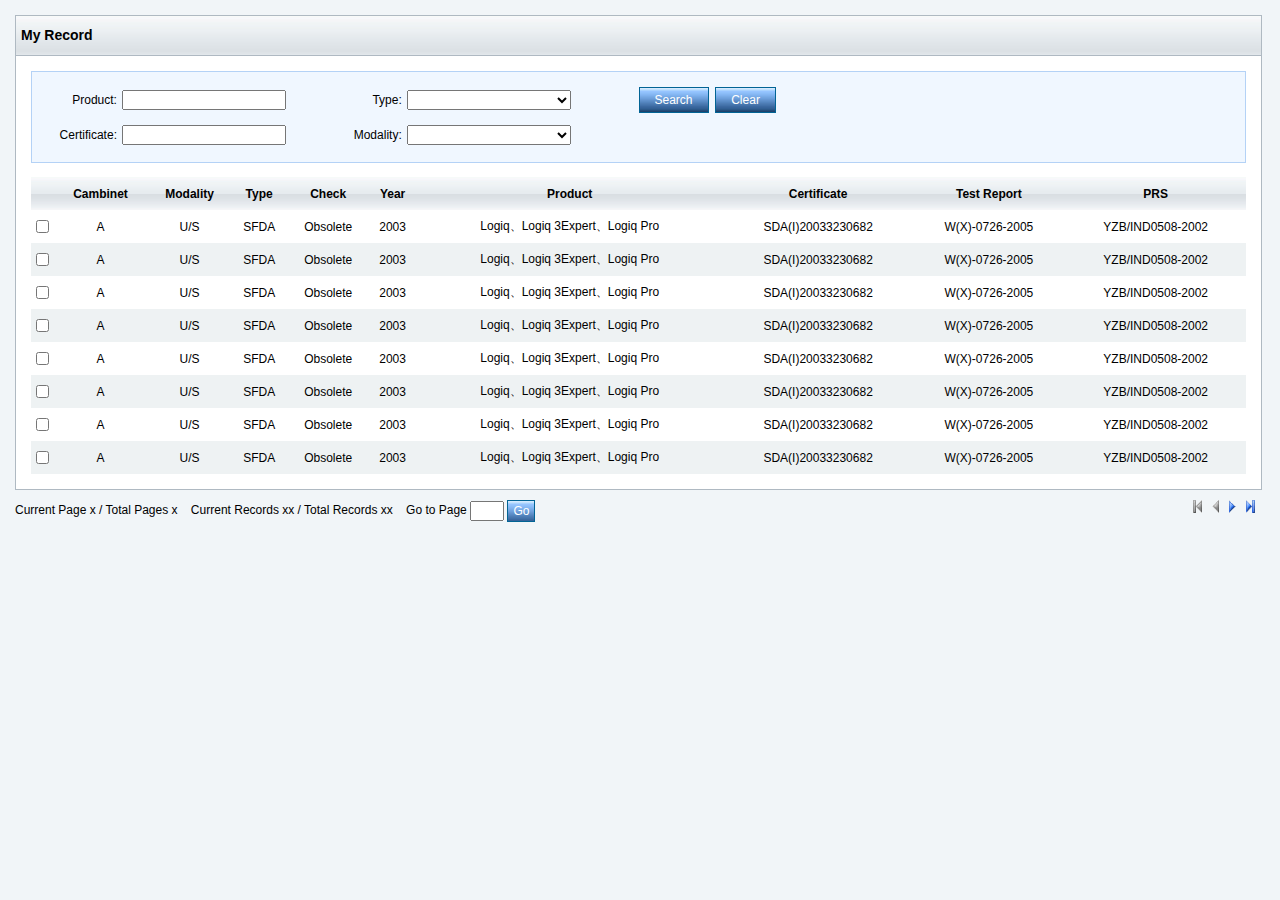
<file: myRecord.html>
<!DOCTYPE html PUBLIC "-//W3C//DTD XHTML 1.0 Transitional//EN" "http://www.w3.org/TR/xhtml1/DTD/xhtml1-transitional.dtd">
<html xmlns="http://www.w3.org/1999/xhtml">
<head>
<meta http-equiv="Content-Type" content="text/html; charset=utf-8" />
<title>无标题文档</title>
<link rel="stylesheet" type="text/css" href="ra_css.css" />

</head>

<body bgcolor="#f1f5f8">

<div class="admin_main">
   <div class="amain_title">My Record</div>
   
   <div class="amain_text">
        <div class="amain_text01">
           
       <table width="100%" cellpadding="0" cellspacing="0">
                <tr>
                   <td height="35" align="right">Product:</td>
                   <td align="left"><input type="text" class="input_text01"/></td>
                   <td align="right">Type:</td>
                   <td align="left"><select name="select" class="select_text">
                     <option></option>
                  </select></td>
                   <td width="10" align="left">&nbsp;</td>
                   <td width="50%" align="left">
                     <span><a href="javascript:void(0);" class="bt_new02">Search</a></span>&nbsp;
                     <span><a href="javascript:void(0);" class="bt_new02">Clear</a></span>
                  </td>
                </tr>
                <tr>
                  <td height="35" align="right">Certificate:</td>
                  <td align="left"><input type="text" class="input_text01"/></td>
                  <td align="right">Modality:</td>
                  <td align="left"><select name="select2" class="select_text">
                    <option></option>
                  </select></td>
                  <td colspan="2" align="left">&nbsp;</td>
                </tr>
             </table>
           
</div>
        <div class="amain_text02">
           <br/>
      <table width="100%" cellpadding="0" cellspacing="0" bgcolor="#ffffff" background="images/table_tibg01.jpg">
         <tr>
            <td height="33" align="center">&nbsp;</td>
            <td align="center"><strong>Cambinet</strong></td>
            <td align="center"><strong>Modality</strong></td>
            <td align="center"><strong>Type</strong></td>
            <td align="center"><strong>Check</strong></td>
            <td align="center"><strong>Year</strong></td>
            <td align="center"><strong>Product</strong></td>
           <td align="center"><strong>Certificate</strong></td>
           <td align="center"><strong>Test Report</strong></td>
            <td align="center"><strong>PRS</strong></td>
         </tr>
         
         <tr>
           <td height="33" align="center" bgcolor="#FFFFFF"><input type="checkbox"/></td>
           <td align="center" bgcolor="#FFFFFF">A</td>
           <td align="center" bgcolor="#FFFFFF">U/S</td>
           <td align="center" bgcolor="#FFFFFF">SFDA</td>
           <td align="center" bgcolor="#FFFFFF">Obsolete</td>
           <td align="center" bgcolor="#FFFFFF">2003</td>
           <td align="center" bgcolor="#FFFFFF">Logiq、Logiq 3Expert、Logiq Pro</td>
           <td align="center" bgcolor="#FFFFFF">SDA(I)20033230682</td>
           <td align="center" bgcolor="#FFFFFF">W(X)-0726-2005</td>
           <td align="center" bgcolor="#FFFFFF">YZB/IND0508-2002</td>
         </tr>
         <tr>
           <td height="33" align="center" bgcolor="#eef2f3"><input type="checkbox"/></td>
           <td align="center" bgcolor="#eef2f3">A</td>
           <td align="center" bgcolor="#eef2f3">U/S</td>
           <td align="center" bgcolor="#eef2f3">SFDA</td>
           <td align="center" bgcolor="#eef2f3">Obsolete</td>
           <td align="center" bgcolor="#eef2f3">2003</td>
           <td align="center" bgcolor="#eef2f3">Logiq、Logiq 3Expert、Logiq Pro</td>
           <td align="center" bgcolor="#eef2f3">SDA(I)20033230682</td>
           <td align="center" bgcolor="#eef2f3">W(X)-0726-2005</td>
           <td align="center" bgcolor="#eef2f3">YZB/IND0508-2002</td>
         </tr>
         
         <tr>
           <td height="33" align="center" bgcolor="#FFFFFF"><input type="checkbox"/></td>
           <td align="center" bgcolor="#FFFFFF">A</td>
           <td align="center" bgcolor="#FFFFFF">U/S</td>
           <td align="center" bgcolor="#FFFFFF">SFDA</td>
           <td align="center" bgcolor="#FFFFFF">Obsolete</td>
           <td align="center" bgcolor="#FFFFFF">2003</td>
           <td align="center" bgcolor="#FFFFFF">Logiq、Logiq 3Expert、Logiq Pro</td>
           <td align="center" bgcolor="#FFFFFF">SDA(I)20033230682</td>
           <td align="center" bgcolor="#FFFFFF">W(X)-0726-2005</td>
           <td align="center" bgcolor="#FFFFFF">YZB/IND0508-2002</td>
         </tr>
         <tr>
           <td height="33" align="center" bgcolor="#eef2f3"><input type="checkbox"/></td>
           <td align="center" bgcolor="#eef2f3">A</td>
           <td align="center" bgcolor="#eef2f3">U/S</td>
           <td align="center" bgcolor="#eef2f3">SFDA</td>
           <td align="center" bgcolor="#eef2f3">Obsolete</td>
           <td align="center" bgcolor="#eef2f3">2003</td>
           <td align="center" bgcolor="#eef2f3">Logiq、Logiq 3Expert、Logiq Pro</td>
           <td align="center" bgcolor="#eef2f3">SDA(I)20033230682</td>
           <td align="center" bgcolor="#eef2f3">W(X)-0726-2005</td>
           <td align="center" bgcolor="#eef2f3">YZB/IND0508-2002</td>
         </tr>
         
         <tr>
           <td height="33" align="center" bgcolor="#FFFFFF"><input type="checkbox"/></td>
           <td align="center" bgcolor="#FFFFFF">A</td>
           <td align="center" bgcolor="#FFFFFF">U/S</td>
           <td align="center" bgcolor="#FFFFFF">SFDA</td>
           <td align="center" bgcolor="#FFFFFF">Obsolete</td>
           <td align="center" bgcolor="#FFFFFF">2003</td>
           <td align="center" bgcolor="#FFFFFF">Logiq、Logiq 3Expert、Logiq Pro</td>
           <td align="center" bgcolor="#FFFFFF">SDA(I)20033230682</td>
           <td align="center" bgcolor="#FFFFFF">W(X)-0726-2005</td>
           <td align="center" bgcolor="#FFFFFF">YZB/IND0508-2002</td>
         </tr>
         <tr>
           <td height="33" align="center" bgcolor="#eef2f3"><input type="checkbox"/></td>
           <td align="center" bgcolor="#eef2f3">A</td>
           <td align="center" bgcolor="#eef2f3">U/S</td>
           <td align="center" bgcolor="#eef2f3">SFDA</td>
           <td align="center" bgcolor="#eef2f3">Obsolete</td>
           <td align="center" bgcolor="#eef2f3">2003</td>
           <td align="center" bgcolor="#eef2f3">Logiq、Logiq 3Expert、Logiq Pro</td>
           <td align="center" bgcolor="#eef2f3">SDA(I)20033230682</td>
           <td align="center" bgcolor="#eef2f3">W(X)-0726-2005</td>
           <td align="center" bgcolor="#eef2f3">YZB/IND0508-2002</td>
         </tr>
         
         <tr>
           <td height="33" align="center" bgcolor="#FFFFFF"><input type="checkbox"/></td>
           <td align="center" bgcolor="#FFFFFF">A</td>
           <td align="center" bgcolor="#FFFFFF">U/S</td>
           <td align="center" bgcolor="#FFFFFF">SFDA</td>
           <td align="center" bgcolor="#FFFFFF">Obsolete</td>
           <td align="center" bgcolor="#FFFFFF">2003</td>
           <td align="center" bgcolor="#FFFFFF">Logiq、Logiq 3Expert、Logiq Pro</td>
           <td align="center" bgcolor="#FFFFFF">SDA(I)20033230682</td>
           <td align="center" bgcolor="#FFFFFF">W(X)-0726-2005</td>
           <td align="center" bgcolor="#FFFFFF">YZB/IND0508-2002</td>
         </tr>
         <tr>
           <td height="33" align="center" bgcolor="#eef2f3"><input type="checkbox"/></td>
           <td align="center" bgcolor="#eef2f3">A</td>
           <td align="center" bgcolor="#eef2f3">U/S</td>
           <td align="center" bgcolor="#eef2f3">SFDA</td>
           <td align="center" bgcolor="#eef2f3">Obsolete</td>
           <td align="center" bgcolor="#eef2f3">2003</td>
           <td align="center" bgcolor="#eef2f3">Logiq、Logiq 3Expert、Logiq Pro</td>
           <td align="center" bgcolor="#eef2f3">SDA(I)20033230682</td>
           <td align="center" bgcolor="#eef2f3">W(X)-0726-2005</td>
           <td align="center" bgcolor="#eef2f3">YZB/IND0508-2002</td>
         </tr>
              
      </table>
      </div>
      
   </div>
   <div class="clear"></div>
   
   <div>
   <iframe src="page.html" width="100%" height="50" frameborder="0" scrolling="auto"></iframe>
   </div>
   
</div>

</body>
</html>
</file>
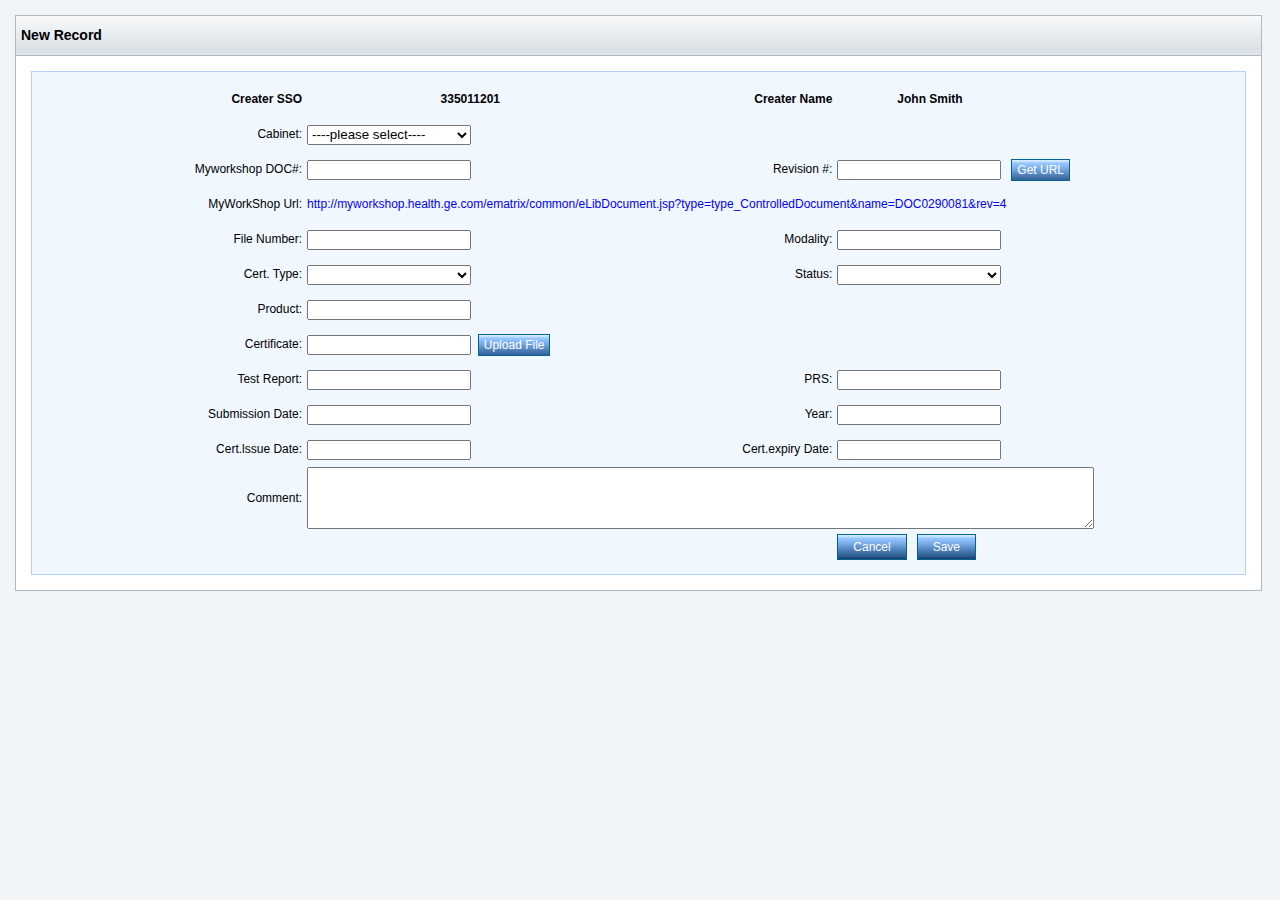
<file: new_record.html>
<!DOCTYPE html PUBLIC "-//W3C//DTD XHTML 1.0 Transitional//EN" "http://www.w3.org/TR/xhtml1/DTD/xhtml1-transitional.dtd">
<html xmlns="http://www.w3.org/1999/xhtml">
<head>
<meta http-equiv="Content-Type" content="text/html; charset=utf-8" />
<title>无标题文档</title>
<link rel="stylesheet" type="text/css" href="ra_css.css" />

</head>

<body bgcolor="#f1f5f8">

<div class="admin_main">
   <div class="amain_title">New Record</div>
   
   <div class="amain_text">
        <div class="amain_text03">
           
            <table cellpadding="0" cellspacing="0" width="100%" class="table01">
               <tr>
                  <td width="20%" class="td_02"><strong>Creater SSO</strong></td>
                  <td width="25%" class="td_03"><strong>335011201</strong></td>
                  <td width="15%" class="td_02" ><strong>Creater Name</strong></td>
                  <td width="30%" class="td_01" style="padding-left:60px;"><strong>John Smith </strong></td>
               </tr>
               <tr>
                 <td class="td_02">Cabinet: </td>
                 <td class="td_01"><select class="select_text">
                 <option>----please select----</option>
                 <option>A</option>
                 <option>B</option>
                 <option>C</option>
                 <option>D</option>
                 <option>E</option>
                 <option>F</option>
                 <option>G</option>
                 </select></td>
                 <td class="td_02"></td>
                 <td class="td_01"></td>
               </tr>
                <tr>
                 <td  class="td_02">Myworkshop DOC#:</td>
                 <td class="td_01"><input type="text" class="input_text01"/></td>
                 <td class="td_02" >Revision #:</td>
                 <td class="td_01"><input type="text" class="input_text01"/> &nbsp;&nbsp;<span><a href="javascript:void(0);" class="bt_new03">Get URL</a></span></td>
               </tr>
               <tr>
                 <td  class="td_02">MyWorkShop Url:</td>
                 <td colspan="3">
                 <a href="#">http://myworkshop.health.ge.com/ematrix/common/eLibDocument.jsp?type=type_ControlledDocument&name=DOC0290081&rev=4
                 </a>
                 </td>
               </tr>
               <tr>
                 <td  class="td_02">File Number:</td>
                 <td class="td_01"><input type="text" class="input_text01"/></td>
                 <td class="td_02" >Modality:</td>
                 <td class="td_01"><input type="text" class="input_text01"/></td>
               </tr>
               <tr>
                 <td  class="td_02">Cert. Type:</td>
                 <td class="td_01"><select name="select2" class="select_text">
                   <option></option>
                 </select></td>
                 <td class="td_02" >Status:</td>
                 <td class="td_01"><select name="select3" class="select_text">
                   <option></option>
                 </select></td>
               </tr>
               <tr>
                 <td  class="td_02">Product:</td>
                 <td class="td_01"><input type="text" class="input_text01"/></td>
                 <td class="td_02"></td>
                 <td class="td_01"></td>
               </tr>
               <tr>
                 <td  class="td_02">Certificate:</td>
                 <td class="td_01">
                 <input type="text" class="input_text01"/>&nbsp;&nbsp;<span><a href="javascript:void(0);" class="bt_new03">Upload File</a></span></td>                 
                 <td class="td_02"></td>
                 <td class="td_01"></td>
               </tr>
               <tr>
                 <td  class="td_02">Test Report:</td>
                 <td class="td_01"><input type="text" class="input_text01"/></td>
                 <td  class="td_02">PRS:</td>
                 <td class="td_01"><input type="text" class="input_text01"/></td>
               </tr>
               <tr>
                 <td  class="td_02">Submission Date:</td>
                 <td class="td_01"><input type="text" class="input_text01"/></td>
                 <td class="td_02" >Year:</td>
                 <td class="td_01"><input type="text" class="input_text01"/></td>
               </tr>
               <tr>
                 <td  class="td_02">Cert.lssue Date:</td>
                 <td class="td_01"><input type="text" class="input_text01"/></td>
                 <td class="td_02" >Cert.expiry Date:</td>
                 <td class="td_01"><input type="text" class="input_text01"/></td>
               </tr>


               <tr>
                 <td  class="td_02">Comment:</td>
                 <td colspan="3" class="td_01"><textarea type="text" rows="4" style="width:85%;"/></textarea></td>
               </tr>
               <tr>
                 <td  class="td_02">&nbsp;</td>
                 <td>&nbsp;</td>
                 <td>&nbsp;</td>
                 <td class="td_01">
                 <span><a href="javascript:void(0);" class="bt_new02">Cancel</a></span> &nbsp;
                 <span><a href="javascript:void(0);" class="bt_new02">Save</a></span>
                 
                 </td>
               </tr>
            </table>
            
        </div>
      
   </div>
   
</div>

</body>
</html>
</file>
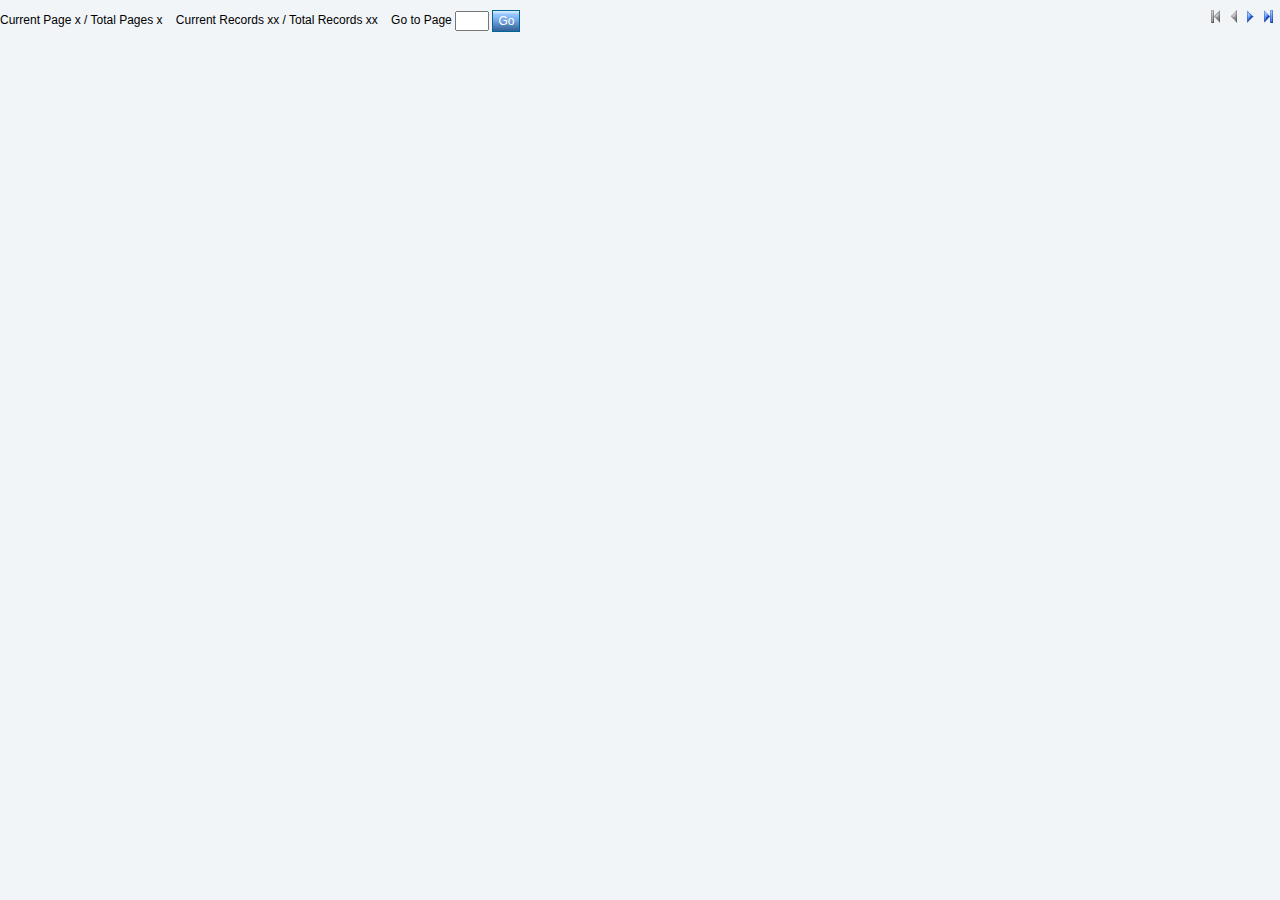
<file: page.html>
<!DOCTYPE html PUBLIC "-//W3C//DTD XHTML 1.0 Transitional//EN" "http://www.w3.org/TR/xhtml1/DTD/xhtml1-transitional.dtd">
<html xmlns="http://www.w3.org/1999/xhtml">
<head>
<meta http-equiv="Content-Type" content="text/html; charset=utf-8" />
<title>无标题文档</title>
<link rel="stylesheet" type="text/css" href="ra_css.css" />

</head>

<body bgcolor="#f1f5f8">

<div class="amain_textbot">
       <div class="amain_textbot_right">
           <a href="#"><img src="images/icon_page_frist1.gif" border="0" /></a>&nbsp;&nbsp;
           <a style="display:none;" href="#"><img src="images/icon_page_frist.gif" border="0" /></a>
           <a href="#"><img src="images/icon_page_prev1.gif" border="0" /></a>&nbsp;&nbsp;
           <a style="display:none;"href="#"><img src="images/icon_page_prev.gif" border="0" /></a>
           <a href="#"><img src="images/icon_page_next.gif" border="0" /></a>&nbsp;&nbsp;
           <a style="display:none;"href="#"><img src="images/icon_page_next1.gif" border="0" /></a>
           <a href="#"><img src="images/icon_page_last.gif" border="0" /></a>&nbsp;&nbsp;
           <a style="display:none;"href="#"><img src="images/icon_page_last1.gif" border="0" /></a>
       </div>
       <div class="amain_textbot_left">
       Current Page x / Total Pages x &nbsp;&nbsp; Current Records xx / Total Records xx &nbsp;&nbsp; Go to Page 
       <input type="text" class="input_text03" /> 
       <span><a href="javascript:void(0);" class="bt_new03">Go</a></span>
       </div>
       
   </div>


</body>
</html>
</file>
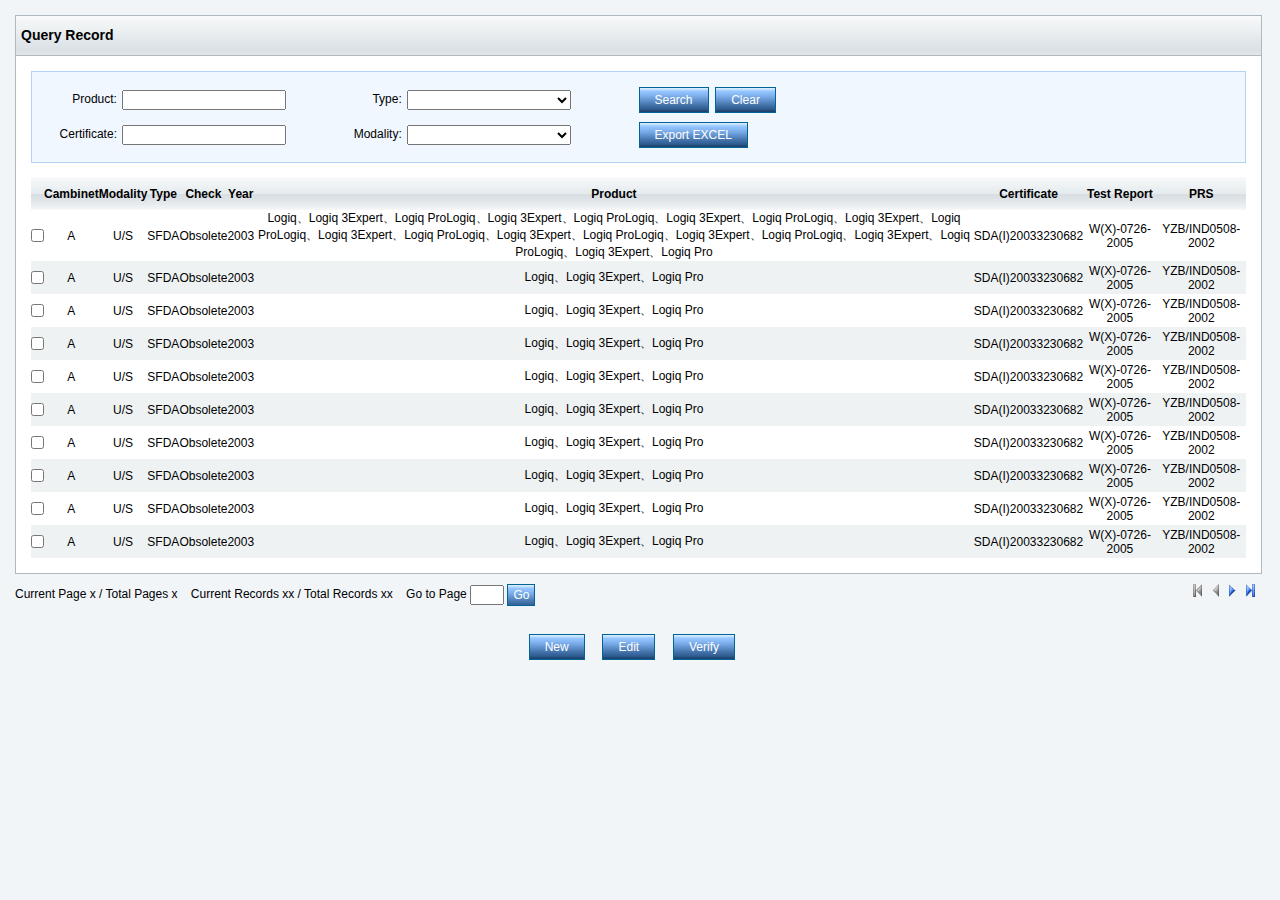
<file: query_record.html>
<!DOCTYPE html PUBLIC "-//W3C//DTD XHTML 1.0 Transitional//EN" "http://www.w3.org/TR/xhtml1/DTD/xhtml1-transitional.dtd">
<html xmlns="http://www.w3.org/1999/xhtml">
<head>
<meta http-equiv="Content-Type" content="text/html; charset=utf-8" />
<title>无标题文档</title>
<link rel="stylesheet" type="text/css" href="ra_css.css" />

</head>

<body bgcolor="#f1f5f8">

<div class="admin_main">
   <div class="amain_title">Query Record</div>
   
   <div class="amain_text">
        <div class="amain_text01">
           
       <table width="100%" cellpadding="0" cellspacing="0" class="table01">
                <tr>
                   <td class="td_02">Product:</td>
                   <td class="td_01"><input type="text" class="input_text01"/></td>
                   <td class="td_02">Type:</td>
                   <td class="td_01"><select name="select" class="select_text">
                     <option></option>
                  </select></td>
                   <td width="10">&nbsp;</td>
                   <td width="50%" class="td_01">
                     <span><a href="javascript:void(0);" class="bt_new02">Search</a></span>&nbsp;
                     <span><a href="javascript:void(0);" class="bt_new02">Clear</a></span>
                     
                  </td>
                </tr>
                <tr>
                  <td class="td_02">Certificate:</td>
                  <td class="td_01"><input type="text" class="input_text01"/></td>
                  <td class="td_02">Modality:</td>
                  <td class="td_01"><select name="select2" class="select_text">
                    <option></option>
                  </select></td>
                  <td width="10">&nbsp;</td>
                  <td class="td_01"><span><a href="javascript:void(0);" class="bt_new02">Export EXCEL</a></span></td>
                </tr>
             </table>
           
</div>
        <div class="amain_text02">
           <br/>
      <table width="100%" cellpadding="0" cellspacing="0" class="table02">
         <tr>
            <td class="td_03">&nbsp;</td>
            <td class="td_03"><strong>Cambinet</strong></td>
            <td class="td_03"><strong>Modality</strong></td>
            <td class="td_03"><strong>Type</strong></td>
            <td class="td_03"><strong>Check</strong></td>
            <td class="td_03"><strong>Year</strong></td>
            <td class="td_03"><strong>Product</strong></td>
            <td class="td_03"><strong>Certificate</strong></td>
            <td class="td_03"><strong>Test Report</strong></td>
            <td class="td_03"><strong>PRS</strong></td>
         </tr>
         
         <tr>
           <td class="table02_td01 td_03"><input type="checkbox"/></td>
           <td class="table02_td01 td_03">A</td>
           <td class="table02_td01 td_03">U/S</td>
           <td class="table02_td01 td_03">SFDA</td>
           <td class="table02_td01 td_03">Obsolete</td>
           <td class="table02_td01 td_03">2003</td>
           <td class="table02_td01 td_03">Logiq、Logiq 3Expert、Logiq ProLogiq、Logiq 3Expert、Logiq ProLogiq、Logiq 3Expert、Logiq ProLogiq、Logiq 3Expert、Logiq ProLogiq、Logiq 3Expert、Logiq ProLogiq、Logiq 3Expert、Logiq ProLogiq、Logiq 3Expert、Logiq ProLogiq、Logiq 3Expert、Logiq ProLogiq、Logiq 3Expert、Logiq Pro</td>
           <td class="table02_td01 td_03">SDA(I)20033230682</td>
           <td class="table02_td01 td_03">W(X)-0726-2005</td>
           <td class="table02_td01 td_03">YZB/IND0508-2002</td>
         </tr>
         <tr>
           <td class="table02_td02 td_03"><input type="checkbox"/></td>
           <td class="table02_td02 td_03">A</td>
           <td class="table02_td02 td_03">U/S</td>
           <td class="table02_td02 td_03">SFDA</td>
           <td class="table02_td02 td_03">Obsolete</td>
           <td class="table02_td02 td_03">2003</td>
           <td class="table02_td02 td_03">Logiq、Logiq 3Expert、Logiq Pro</td>
           <td class="table02_td02 td_03">SDA(I)20033230682</td>
           <td class="table02_td02 td_03">W(X)-0726-2005</td>
           <td class="table02_td02 td_03">YZB/IND0508-2002</td>
         </tr>
         <tr>
           <td class="table02_td01 td_03"><input type="checkbox"/></td>
           <td class="table02_td01 td_03">A</td>
           <td class="table02_td01 td_03">U/S</td>
           <td class="table02_td01 td_03">SFDA</td>
           <td class="table02_td01 td_03">Obsolete</td>
           <td class="table02_td01 td_03">2003</td>
           <td class="table02_td01 td_03">Logiq、Logiq 3Expert、Logiq Pro</td>
           <td class="table02_td01 td_03">SDA(I)20033230682</td>
           <td class="table02_td01 td_03">W(X)-0726-2005</td>
           <td class="table02_td01 td_03">YZB/IND0508-2002</td>
         </tr>
         <tr>
           <td class="table02_td02 td_03"><input type="checkbox"/></td>
           <td class="table02_td02 td_03">A</td>
           <td class="table02_td02 td_03">U/S</td>
           <td class="table02_td02 td_03">SFDA</td>
           <td class="table02_td02 td_03">Obsolete</td>
           <td class="table02_td02 td_03">2003</td>
           <td class="table02_td02 td_03">Logiq、Logiq 3Expert、Logiq Pro</td>
           <td class="table02_td02 td_03">SDA(I)20033230682</td>
           <td class="table02_td02 td_03">W(X)-0726-2005</td>
           <td class="table02_td02 td_03">YZB/IND0508-2002</td>
         </tr>
         <tr>
           <td class="table02_td01 td_03"><input type="checkbox"/></td>
           <td class="table02_td01 td_03">A</td>
           <td class="table02_td01 td_03">U/S</td>
           <td class="table02_td01 td_03">SFDA</td>
           <td class="table02_td01 td_03">Obsolete</td>
           <td class="table02_td01 td_03">2003</td>
           <td class="table02_td01 td_03">Logiq、Logiq 3Expert、Logiq Pro</td>
           <td class="table02_td01 td_03">SDA(I)20033230682</td>
           <td class="table02_td01 td_03">W(X)-0726-2005</td>
           <td class="table02_td01 td_03">YZB/IND0508-2002</td>
         </tr>
         <tr>
           <td class="table02_td02 td_03"><input type="checkbox"/></td>
           <td class="table02_td02 td_03">A</td>
           <td class="table02_td02 td_03">U/S</td>
           <td class="table02_td02 td_03">SFDA</td>
           <td class="table02_td02 td_03">Obsolete</td>
           <td class="table02_td02 td_03">2003</td>
           <td class="table02_td02 td_03">Logiq、Logiq 3Expert、Logiq Pro</td>
           <td class="table02_td02 td_03">SDA(I)20033230682</td>
           <td class="table02_td02 td_03">W(X)-0726-2005</td>
           <td class="table02_td02 td_03">YZB/IND0508-2002</td>
         </tr>
         <tr>
           <td class="table02_td01 td_03"><input type="checkbox"/></td>
           <td class="table02_td01 td_03">A</td>
           <td class="table02_td01 td_03">U/S</td>
           <td class="table02_td01 td_03">SFDA</td>
           <td class="table02_td01 td_03">Obsolete</td>
           <td class="table02_td01 td_03">2003</td>
           <td class="table02_td01 td_03">Logiq、Logiq 3Expert、Logiq Pro</td>
           <td class="table02_td01 td_03">SDA(I)20033230682</td>
           <td class="table02_td01 td_03">W(X)-0726-2005</td>
           <td class="table02_td01 td_03">YZB/IND0508-2002</td>
         </tr>
         <tr>
           <td class="table02_td02 td_03"><input type="checkbox"/></td>
           <td class="table02_td02 td_03">A</td>
           <td class="table02_td02 td_03">U/S</td>
           <td class="table02_td02 td_03">SFDA</td>
           <td class="table02_td02 td_03">Obsolete</td>
           <td class="table02_td02 td_03">2003</td>
           <td class="table02_td02 td_03">Logiq、Logiq 3Expert、Logiq Pro</td>
           <td class="table02_td02 td_03">SDA(I)20033230682</td>
           <td class="table02_td02 td_03">W(X)-0726-2005</td>
           <td class="table02_td02 td_03">YZB/IND0508-2002</td>
         </tr>
         <tr>
           <td class="table02_td01 td_03"><input type="checkbox"/></td>
           <td class="table02_td01 td_03">A</td>
           <td class="table02_td01 td_03">U/S</td>
           <td class="table02_td01 td_03">SFDA</td>
           <td class="table02_td01 td_03">Obsolete</td>
           <td class="table02_td01 td_03">2003</td>
           <td class="table02_td01 td_03">Logiq、Logiq 3Expert、Logiq Pro</td>
           <td class="table02_td01 td_03">SDA(I)20033230682</td>
           <td class="table02_td01 td_03">W(X)-0726-2005</td>
           <td class="table02_td01 td_03">YZB/IND0508-2002</td>
         </tr>
         <tr>
           <td class="table02_td02 td_03"><input type="checkbox"/></td>
           <td class="table02_td02 td_03">A</td>
           <td class="table02_td02 td_03">U/S</td>
           <td class="table02_td02 td_03">SFDA</td>
           <td class="table02_td02 td_03">Obsolete</td>
           <td class="table02_td02 td_03">2003</td>
           <td class="table02_td02 td_03">Logiq、Logiq 3Expert、Logiq Pro</td>
           <td class="table02_td02 td_03">SDA(I)20033230682</td>
           <td class="table02_td02 td_03">W(X)-0726-2005</td>
           <td class="table02_td02 td_03">YZB/IND0508-2002</td>
         </tr>
        
      </table>
      </div>
      
   </div>
   <div class="clear"></div>
   
   <div>
   <iframe src="page.html" width="100%" height="50" frameborder="0" scrolling="auto"></iframe>
   </div>
   
   <div class="clear"></div>
   <div class="amain_textbot02">
         
         <span><a href="javascript:void(0);" class="bt_new02">New</a></span> &nbsp;&nbsp;
         <span><a href="javascript:void(0);" class="bt_new02">Edit</a></span> &nbsp;&nbsp;
         <span><a href="javascript:void(0);" class="bt_new02">Verify</a></span> &nbsp;&nbsp;
         
   </div>
</div>

</body>
</html>
</file>
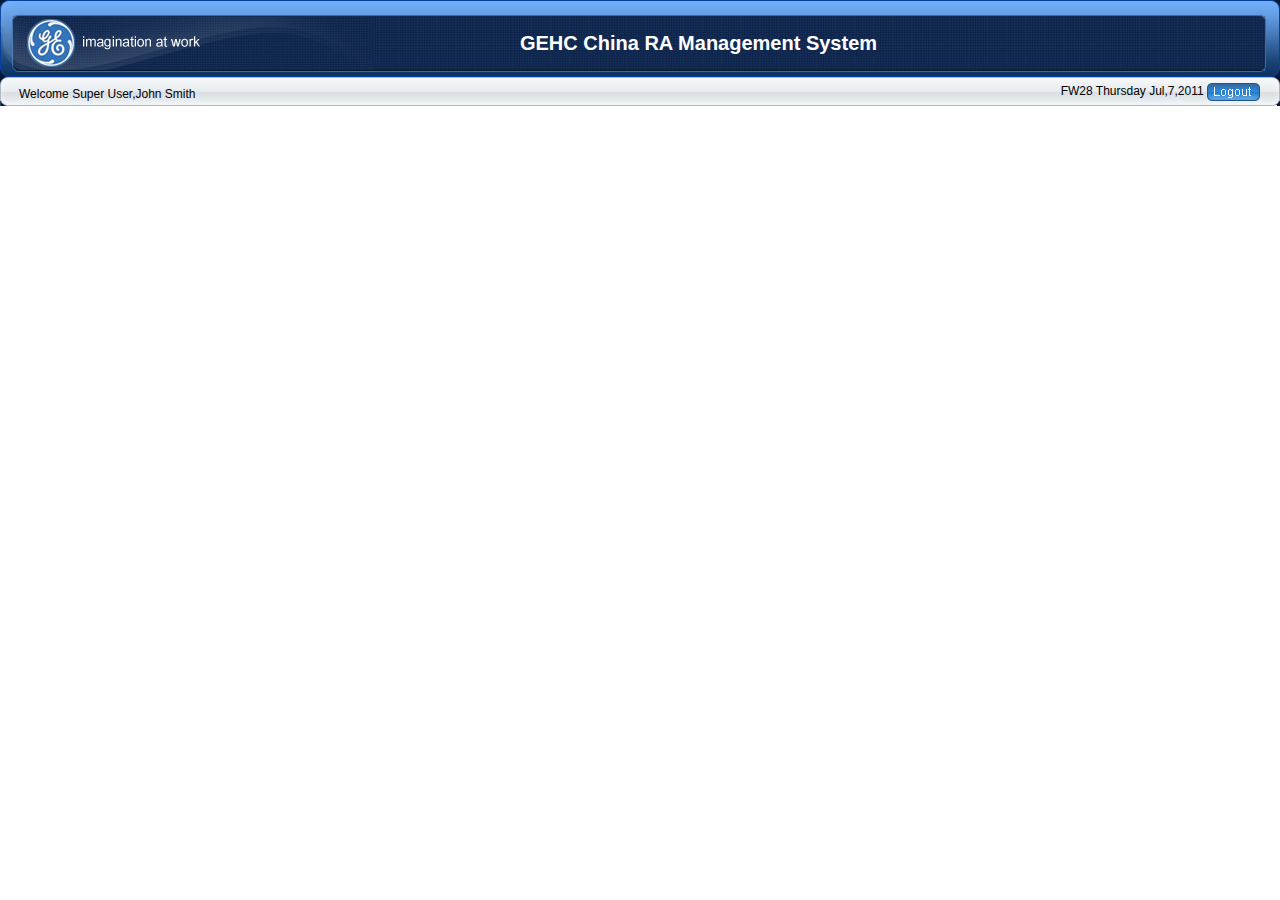
<file: topFrame.html>
<!DOCTYPE html PUBLIC "-//W3C//DTD XHTML 1.0 Transitional//EN" "http://www.w3.org/TR/xhtml1/DTD/xhtml1-transitional.dtd">
<html xmlns="http://www.w3.org/1999/xhtml">
<head>
<meta http-equiv="Content-Type" content="text/html; charset=utf-8" />
<title>无标题文档</title>
<link rel="stylesheet" type="text/css" href="ra_css.css" />
</head>

<body>
<table width="100%" cellpadding="0" cellspacing="0" height="106" background="images/top_centerbg.jpg">
  <tr>
     <td width="19"><img src="images/top_left.jpg" /></td>
     <td>
        <table width="100%" cellpadding="0" cellspacing="0" style="margin-top:10px;">
           <tr>
             <td height="55" width="354"><img src="images/logo.jpg" /></td>
             <td align="center" class="admin_top">GEHC China RA Management System</td>
             <td width="236">&nbsp;</td>
           </tr>
           <tr>
             <td height="30" align="left" valign="bottom" class="admin_zi01">Welcome Super User,John Smith </td>
             <td valign="bottom">&nbsp;</td>
             <td align="right" valign="bottom" class="admin_zi01">
             FW28 Thursday Jul,7,2011 
             <span><a href="#"><img src="images/logout.jpg" border="0" style="vertical-align:middle;"/></a></span>
             </td>
           </tr>
        </table>
     </td>
     <td width="20"><img src="images/top_right.jpg"></td>
  </tr>
</table>
</body>
</html>
</file>
<file: ra_css.css>
*{ margin:0; padding:0;}
bady{ font-family:Arial, Helvetica, sans-serif; font-size:12px; color:#182130; background:#f1f5f8; }
div{font-family:Arial, Helvetica, sans-serif;}
table{font-family:Arial, Helvetica, sans-serif;}
td{font-family:Arial, Helvetica, sans-serif;}

a:link{ text-decoration:none; color:#00F;font-size:12px;}
a:visited{ text-decoration:none; color:#00F;font-size:12px;}
a:hover{ text-decoration:none; color:#00F;font-size:12px;}
a:active{ text-decoration:none; color:#00F;font-size:12px;}

a.left_xia:link{ text-decoration:none; color:#fefefe;font-size:12px;}
a.left_xia:visited{ text-decoration:none; color:#fefefe;font-size:12px;}
a.left_xia:hover{ text-decoration:none; color:#ffffff;font-size:12px;}
a.left_xia:active{ text-decoration:none; color:#fefefe;font-size:12px;}

a.left_li01:link{ text-decoration:none; color:#FFF; background:url(images/left_libg03.jpg); height:24px; line-height:24px; display:block; font-size:14px;padding-right:30px;}
a.left_li01:visited{ text-decoration:none; color:#FFF; background:url(images/left_libg03.jpg);height:24px; line-height:24px; display:block;font-size:14px;padding-right:30px;}
a.left_li01:hover{ text-decoration:none; color:#FFF; background:url(images/left_libg03.jpg);height:24px; line-height:24px; display:block;font-size:14px;padding-right:30px;}
a.left_li01:active{ text-decoration:none; color:#FFF; background:url(images/left_libg03.jpg);height:24px; line-height:24px; display:block;font-size:14px;padding-right:30px;}

a.left_li02:link{ text-decoration:none; color:#b9b9b9;  height:24px; line-height:24px; display:block; font-size:14px;padding-right:30px;}
a.left_li02:visited{ text-decoration:none; color:#b9b9b9; height:24px; line-height:24px; display:block;font-size:14px;padding-right:30px;}
a.left_li02:hover{ text-decoration:none; color:#FFF; background:url(images/left_libg03.jpg);height:24px; line-height:24px; display:block;font-size:14px;padding-right:30px;}
a.left_li02:active{ text-decoration:none; color:#b9b9b9;height:24px; line-height:24px; display:block;font-size:14px;padding-right:30px;}

/*���˵�2��ʱ����ʽ*/
a.left_li03:link{ text-decoration:none; color:#FFF; background:url(images/left_libg03.jpg) no-repeat center; height:48px; line-height:24px; display:block; font-size:14px;padding-right:30px;}
a.left_li03:visited{ text-decoration:none; color:#FFF; background:url(images/left_libg03.jpg) no-repeat center;height:48px; line-height:24px; display:block;font-size:14px;padding-right:30px;}
a.left_li03:hover{ text-decoration:none; color:#FFF; background:url(images/left_libg03.jpg) no-repeat center;height:48px; line-height:24px; display:block;font-size:14px;padding-right:30px;}
a.left_li03:active{ text-decoration:none; color:#FFF; background:url(images/left_libg03.jpg) no-repeat center;height:48px; line-height:24px; display:block;font-size:14px;padding-right:30px;}

a.left_li04:link{ text-decoration:none; color:#b9b9b9;  height:48px; line-height:24px; display:block; font-size:14px;padding-right:30px;}
a.left_li04:visited{ text-decoration:none; color:#b9b9b9; height:48px; line-height:24px; display:block;font-size:14px;padding-right:30px;}
a.left_li04:hover{ text-decoration:none; color:#FFF; background:url(images/left_libg03.jpg) no-repeat center;height:48px; line-height:24px; display:block;font-size:14px;padding-right:30px;}
a.left_li04:active{ text-decoration:none; color:#b9b9b9;height:48px; line-height:24px; display:block;font-size:14px;padding-right:30px;}
/*���˵�2��ʱ����ʽ end*/

a.bt_new02:link{ text-decoration:none; font-size:12px; color:#FFF; height:24px; line-height:24px; background:url(images/admin_btbg01.jpg); border:#026495 solid 1px; padding:0px 15px;display:inline-block; vertical-align:middle;}
a.bt_new02:visited{ text-decoration:none; font-size:12px; color:#FFF; height:24px; line-height:24px; display:block; background:url(images/admin_btbg01.jpg); border:#026495 solid 1px;padding:0px 15px;display:inline-block;vertical-align:middle;}
a.bt_new02:hover{ text-decoration:none; font-size:12px; color:#002e64; height:24px; line-height:24px;background:url(images/admin_btbg01_02.jpg); border:#026495 solid 1px;padding:0px 15px;display:inline-block;vertical-align:middle;}
a.bt_new02:active{ text-decoration:none; font-size:12px; color:#FFF; height:24px; line-height:24px; background:url(images/admin_btbg01.jpg); border:#026495 solid 1px;padding:0px 15px;display:inline-block;vertical-align:middle;}

a.bt_new03:link{ text-decoration:none; font-size:12px; color:#FFF; height:20px; line-height:20px; background:url(images/admin_btbg01.jpg); border:#026495 solid 1px; padding:0px 5px;display:inline-block;vertical-align:middle;}
a.bt_new03:visited{ text-decoration:none; font-size:12px; color:#FFF; height:20px; line-height:20px; display:block; background:url(images/admin_btbg01.jpg); border:#026495 solid 1px;padding:0px 5px;display:inline-block;vertical-align:middle;}
a.bt_new03:hover{ text-decoration:none; font-size:12px; color:#002e64; height:20px; line-height:20px;background:url(images/admin_btbg01_02.jpg); border:#026495 solid 1px;padding:0px 5px;display:inline-block;vertical-align:middle;}
a.bt_new03:active{ text-decoration:none; font-size:12px; color:#FFF; height:20px; line-height:20px; background:url(images/admin_btbg01.jpg); border:#026495 solid 1px;padding:0px 5px;display:inline-block;vertical-align:middle;}

.clear{ clear:both;}

.table01 td{ height:35px; line-height:35px;}
.td_01{text-align:left;}
.td_02{text-align:right;}
.td_03{text-align:center;}
.table02{ height:33px;  background:url(images/table_tibg01.jpg);}
.table02 td{height:33px;}
.table02_td01{ background:#FFF;}
.table02_td02{ background:#eef2f3;}

.admin_bt01{ background:url(images/btbg02.jpg); width:80px;height:26px; border:0px; color:#FFF; cursor:pointer;}
.admin_bt01_02{ background:url(images/btbg02_02.jpg); width:80px;height:26px; border:0px; color:#ff8f0f; cursor:pointer;}
.admin_bt02{ background:url(images/admin_btbg03.jpg); width:30px;height:22px; border:0px; color:#FFF; cursor:pointer; vertical-align:middle;}
.admin_top{ color:#FFF; font-size:20px; font-weight:bold;}
.admin_zi01{ font-size:12px;}
.admin_left{ background:url(images/leftbg.jpg);}

.admin_leftdiv{ width:209px; float:right; overflow:hidden;}
.admin_leftdiv ul{}
.admin_leftdiv ul li{ list-style:none;  margin-top:10px; text-align:right;  font-size:15px; font-weight:bold;}

.admin_leftdiv ul li img{ vertical-align:middle;}

.al_li01{ background:url(images/left_libg01.jpg);padding-right:30px; cursor:pointer;line-height:34px;}
.al_li02{ background:url(images/left_libg02.jpg); color:#FFF;padding-right:30px;cursor:pointer;line-height:34px;}


.admin_main{ _width:96%; background:#f1f5f8; margin-right:3px; margin-bottom:3px; padding:15px; overflow:hidden;}

.amain_title{ border:#afb9c2 solid 1px; line-height:39px; background:url(images/main_titlebg.jpg); padding-left:5px; font-weight:bold; font-size:14px;}
.amain_text{border:#afb9c2 solid 1px; border-top:none; background:#FFF; padding:15px; overflow:hidden;}
.amain_textbot{   padding-top:10px; padding-bottom:10px; text-align:left; font-size:12px; overflow:hidden;}
.amain_textbot_left{ float:left;}
.amain_textbot_right{ float:right;}

.amain_textbot02{ text-align:center; padding-top:10px; }

.amain_text01{ border:#b4d2f6 solid 1px; padding:10px; background:#f0f7ff; font-size:12px;}
.amain_text01 td{ padding-right:5px;}

.amain_text02{ font-size:12px;}
.amain_text03{ font-size:12px;border:#b4d2f6 solid 1px; padding:10px; background:#f0f7ff;}
.amain_text03 td{ padding-right:5px;}

.tdcolor01{ color:#ff8f0f;}
.input_text01{ height:16px;line-height:16px; width:160px; border:#b4d2f6 solid 1x; vertical-align:middle;}
.input_text02{ height:16px;line-height:16px; width:590px; border:#b4d2f6 solid 1x;}
.input_text03{ height:16px;line-height:16px; width:30px; border:#b4d2f6 solid 1x;vertical-align:middle;}
.select_text{height:20px; width:164px; border:#b4d2f6 solid 1x;}

.admin_hleft{ background:url(images/hleft_bg.jpg);}
.admin_hleft_div{ position:absolute;top:50%; margin-top:-20px;}
.admin_hleft_span{ cursor:pointer;}

/*
.left_bot{ width:160px; margin-left:auto; margin-right:auto; overflow:hidden;}
.left_bot ul{ margin-top:50px; padding-bottom:10px;}
.left_bot ul li{ list-style:none; line-height:25px; color:#fefefe; border-bottom:#fefefe solid 1px; text-align:right; font-size:12px;}
*/
.left_bot{ width:160px; position:absolute; right:30px; bottom:10px;}
.left_bot ul{}
.left_bot ul li{ list-style:none; line-height:25px; color:#fefefe; border-bottom:#fefefe solid 1px; text-align:right; font-size:12px;}
</file>
